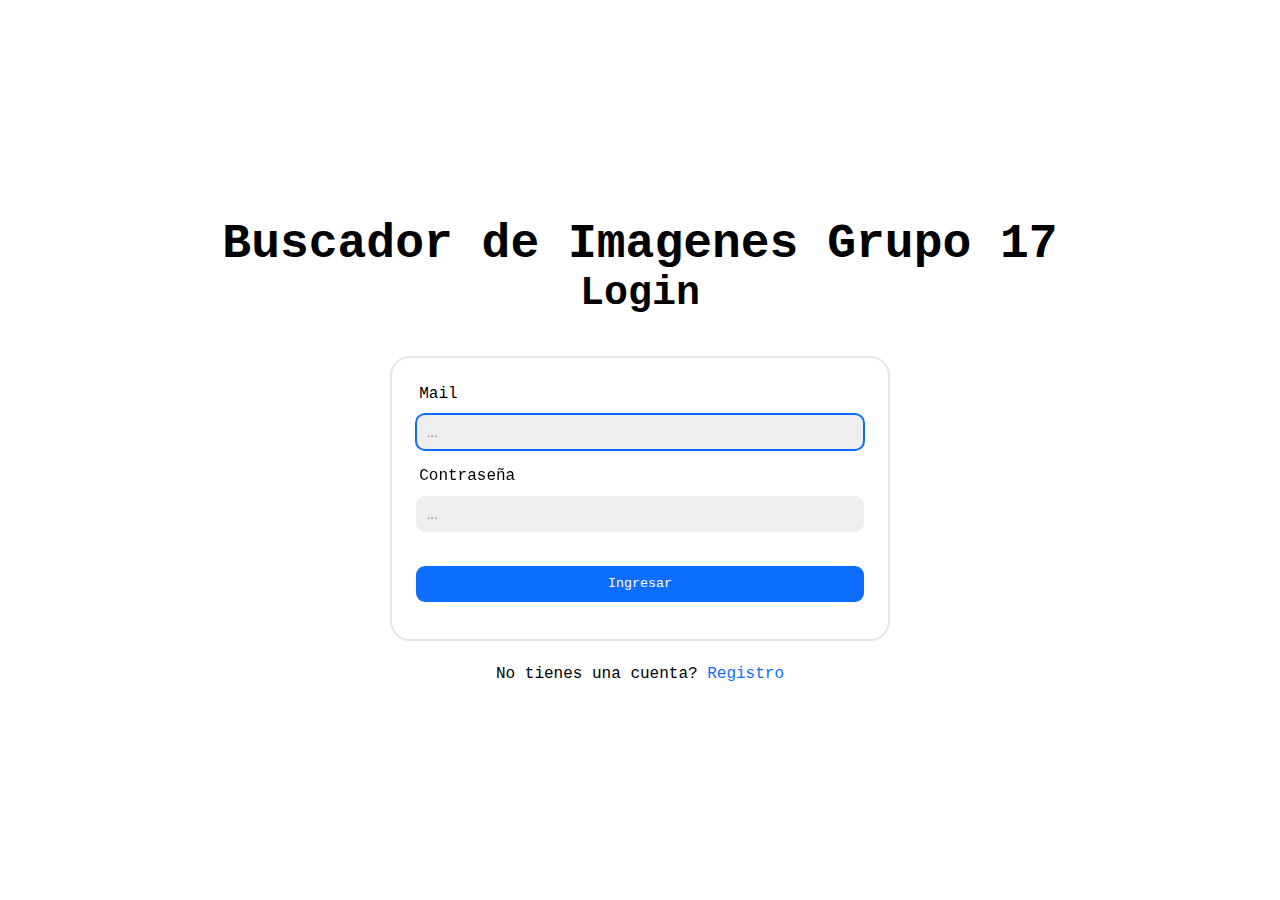
<file: index.html>
<!DOCTYPE html>
<html lang="es">
<head>
    <meta charset="UTF-8">
    <meta http-equiv="X-UA-Compatible" content="IE=edge">
    <meta name="viewport" content="width=device-width, initial-scale=1.0">
    <link rel="stylesheet" href="css/style_index.css">
    <link href="https://cdn.jsdelivr.net/npm/bootstrap@5.3.3/dist/css/bootstrap.min.css" rel="stylesheet" integrity="sha384-QWTKZyjpPEjISv5WaRU9OFeRpok6YctnYmDr5pNlyT2bRjXh0JMhjY6hW+ALEwIH" crossorigin="anonymous">
    <script src="https://cdn.jsdelivr.net/npm/bootstrap@5.3.3/dist/js/bootstrap.bundle.min.js" integrity="sha384-YvpcrYf0tY3lHB60NNkmXc5s9fDVZLESaAA55NDzOxhy9GkcIdslK1eN7N6jIeHz" crossorigin="anonymous"></script>
    <title>Inicio</title>
</head>
<body>
    <section>
         <div style="padding-top: 10px;">
         <h4 id="nombreUsuario" style="display: inline">Nombre</h4>

         <button class="botones" id="logout" style='float: right'>Logout</button>
        </div>

         <h1>Buscador de Imagenes Grupo 17</h1>
         <input type="text" id="searchQuery" placeholder="Argentina...">
         <button class="boton-buscar" onclick="searchImages()">Buscar</button>
         <br></br>
         <div id="gallery" class="row row-cols-1 row-cols-md-3 g-4"></div>

          <a href="#" style="float: right">Back to top</a>
    </section>
    <script src="js/index.js"></script>
</body>
</html>
</file>
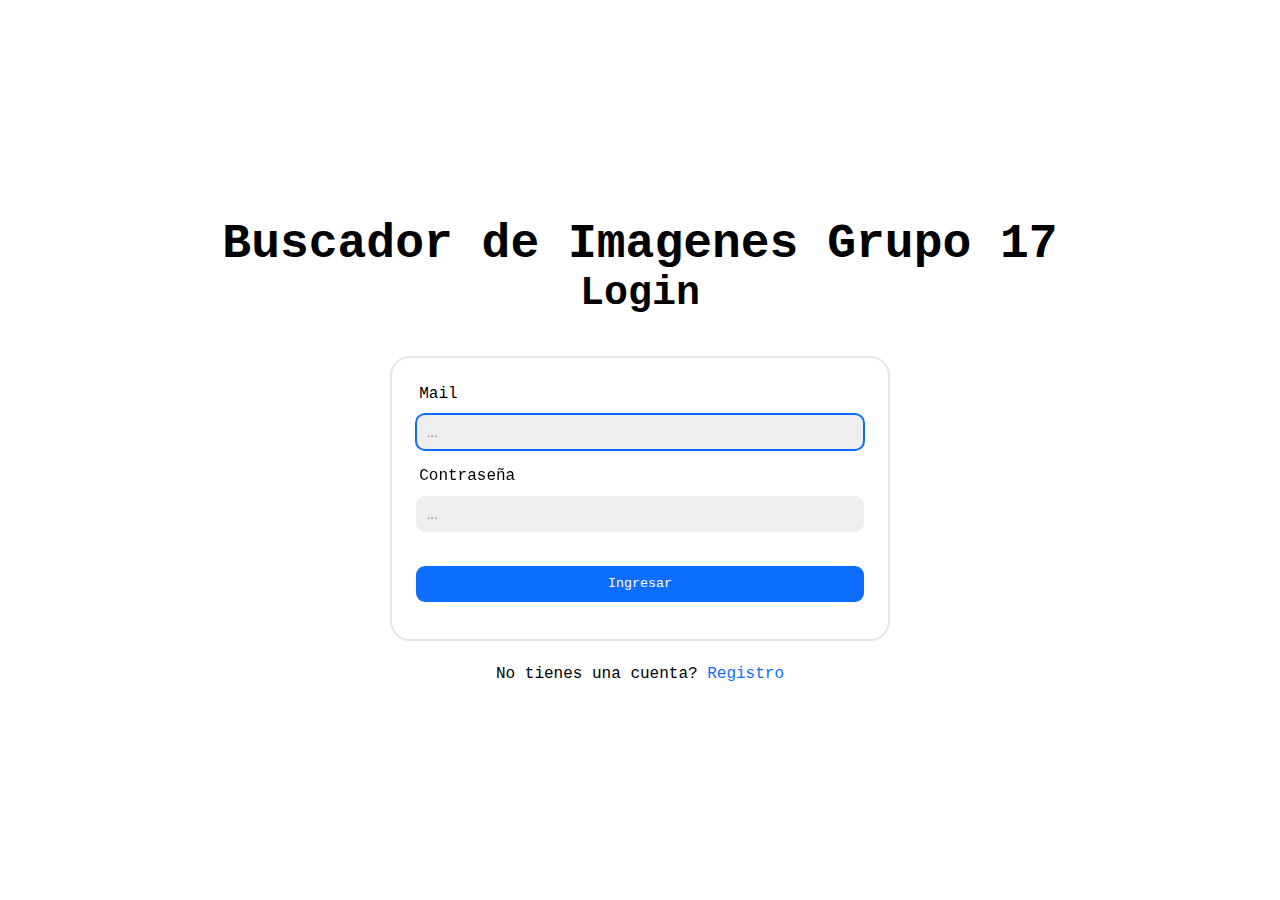
<file: login.html>
<!DOCTYPE html>
<html lang="en">
<head>
    <meta charset="UTF-8">
    <meta http-equiv="X-UA-Compatible" content="IE=edge">
    <meta name="viewport" content="width=device-width, initial-scale=1.0">
    <link rel="stylesheet" href="css/styles.css">
    <title>Login</title>
</head>
<body>
    <!-- Borrar registro:
    <script>localStorage.clear()</script> -->
    <section>
        <h1>Buscador de Imagenes Grupo 17</h1>
        <h2>Login</h2>
        <form id="loginForm">
            <label>Mail</label>
            <input type="email" placeholder="..." id="email" required autofocus>
            <label>Contraseña</label>
            <input type="password" placeholder="..." id="password" required>
            <input type="submit" value="Ingresar">
        </form>
        <p>No tienes una cuenta? <a href="signup.html">Registro</a></p>
    </section>
    <script src="js/login.js"></script>
</body>
</html>
</file>
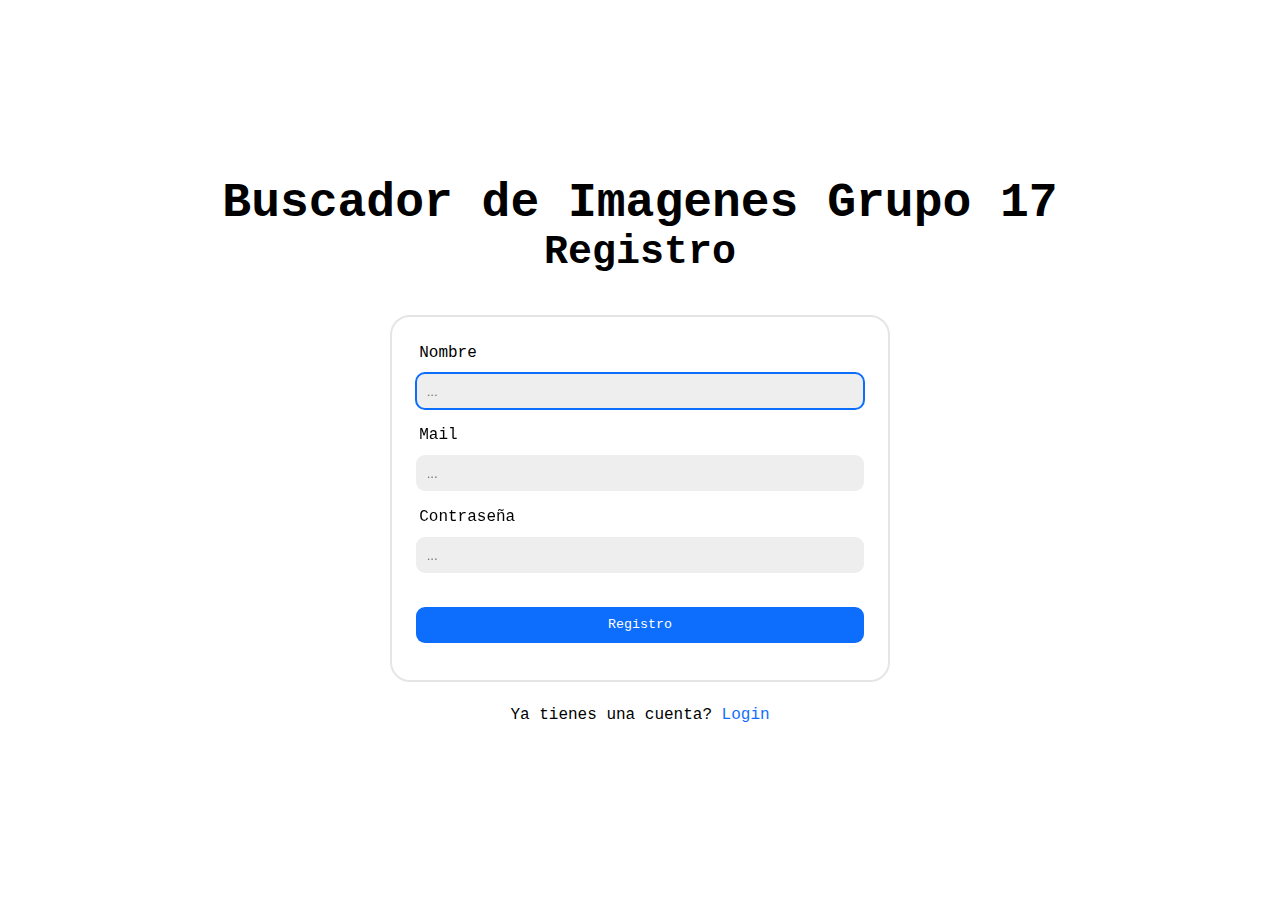
<file: signup.html>
<!DOCTYPE html>
<html lang="en">
<head>
    <meta charset="UTF-8">
    <meta http-equiv="X-UA-Compatible" content="IE=edge">
    <meta name="viewport" content="width=device-width, initial-scale=1.0">
    <link rel="stylesheet" href="css/styles.css">
    <title>Registro</title>
</head>
<body>
    <section>
        <H1>Buscador de Imagenes Grupo 17</H1>
        <h2>Registro</h2>
        <form id="signupForm">
            <label>Nombre</label>
            <input type="text" placeholder="..." id="name" required autofocus>
            <label>Mail</label>
            <input type="email" placeholder="..." id="email" required>
            <label>Contraseña</label>
            <input type="password" placeholder="..." id="password" required>
            <input type="submit" value="Registro">
        </form>
        <p>Ya tienes una cuenta? <a href="login.html">Login</a></p>
    </section>
    <script src="js/signup.js"></script>
</body>
</html>
</file>
<file: css/style_index.css>
.botones{
    background-color: #0D6EFD;
    color: #fff;
    font-family: var(--font-mono);
    transition: var(--transition);
    border: none;
    padding: 0.5em 1em;
    border-radius: 9px;
    font-size: 1em;
}
</file>
<file: css/styles.css>
:root{
    --font-mono: ui-monospace, Menlo, Monaco, 'Cascadia Mono', 'Segoe UI Mono',
    'Roboto Mono', 'Oxygen Mono', 'Ubuntu Monospace', 'Source Code Pro',
    'Fira Mono', 'Droid Sans Mono', 'Courier New', monospace;
    --transition: all 0.1s cubic-bezier(0.645, 0.045, 0.355, 1)
}

* {
    margin:0;
    padding:0;
    box-sizing:border-box;
}

body{
    font-family: var(--font-mono);
}

section{
    display:flex;
    flex-wrap: wrap;
    height: 100vh;
    align-items: center;
    justify-content: center;
    flex-direction: column;
    padding: 1em;
}

section h1{
    font-size: 3em;
}

section h2{
    text-align:center;
    width: 100%;
    margin-bottom: 1em;
    font-size: 2.5em
}

section form{
    padding: 1.5em;
    display:flex;
    flex-wrap: wrap;
    max-width: 500px;
    border-radius: 20px;
    border: 2px solid rgba(0,0,0,.1);
}

section form label{
    width: 100%;
    padding: 0.2em;
    margin-bottom: 0.5em;
}

section form input{
    width: 100%;
    margin-bottom: 1em;
    padding: 0.8em;
    border-radius: 9px;
    border: none;
    outline-color: #0D6EFD;
    background-color: #eee;
}

section form input[type='submit']{
    margin-top: 1.5em;
    background-color: #0D6EFD;
    color: #fff;
    font-family: var(--font-mono);
    transition: var(--transition);
} 

section form input[type='submit']:active{
    transform: scale(0.97);
}

section p{
    margin-top: 1.5em;

}


section p a{
    text-decoration: none;
    color: #0D6EFD;
}
</file>
